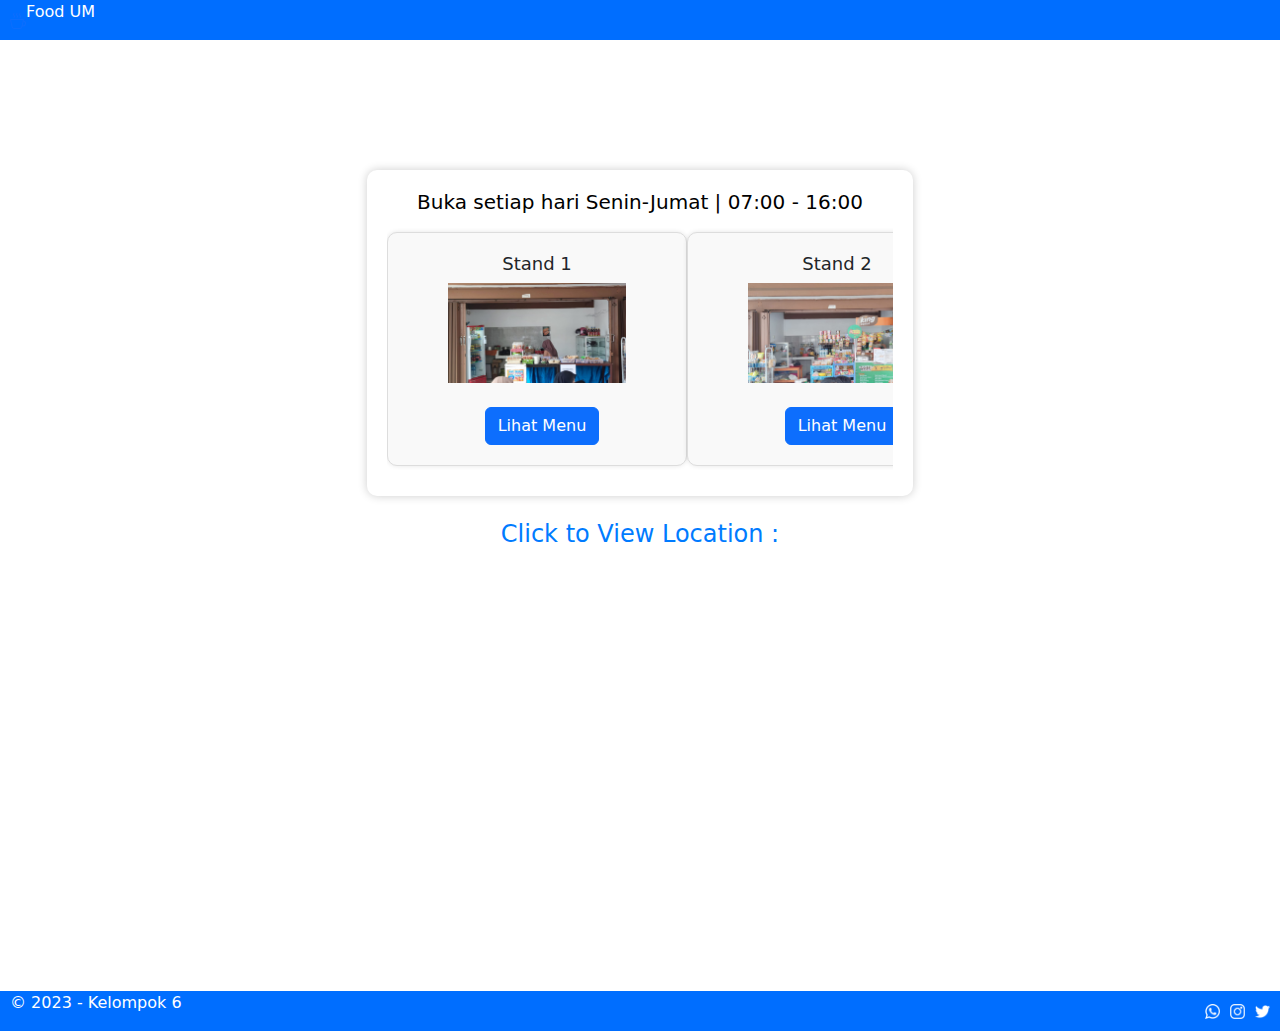
<file: stand-fis.html>
<!DOCTYPE html>
<html lang="en">
<head>
    <meta charset="UTF-8">
    <meta name="viewport" content="width=device-width, initial-scale=1.0">
    <link rel="stylesheet" href="style(1).css">
    <link rel="stylesheet" href="https://cdn.jsdelivr.net/npm/bootstrap@5.5.0/dist/css/bootstrap.min.css">
    <link rel="shortcut icon" href="https://um.ac.id/wp-content/uploads/2020/08/cropped-Lambang-UM-32x32.png">
    
    <title>Stand FIS - FOUM</title>
</head>
<body>
    <header>
        <div class="header-left">
            <a class="link-white" href="index.html">
                <svg xmlns="http://www.w3.org/2000/svg" width="16" height="16" fill="currentColor" class="bi bi-cup-hot" viewBox="0 0 16 16">
                    <path fill-rule="evenodd" d="M.5 6a.5.5 0 0 0-.488.608l1.652 7.434A2.5 2.5 0 0 0 4.104 16h5.792a2.5 2.5 0 0 0 2.44-1.958l.131-.59a3 3 0 0 0 1.3-5.854l.221-.99A.5.5 0 0 0 13.5 6H.5ZM13 12.5a2.01 2.01 0 0 1-.316-.025l.867-3.898A2.001 2.001 0 0 1 13 12.5ZM2.64 13.825 1.123 7h11.754l-1.517 6.825A1.5 1.5 0 0 1 9.896 15H4.104a1.5 1.5 0 0 1-1.464-1.175Z"/>
                    <path d="m4.4.8-.003.004-.014.019a4.167 4.167 0 0 0-.204.31 2.327 2.327 0 0 0-.141.267c-.026.06-.034.092-.037.103v.004a.593.593 0 0 0 .091.248c.075.133.178.272.308.445l.01.012c.118.158.26.347.37.543.112.2.22.455.22.745 0 .188-.065.368-.119.494a3.31 3.31 0 0 1-.202.388 5.444 5.444 0 0 1-.253.382l-.018.025-.005.008-.002.002A.5.5 0 0 1 3.6 4.2l.003-.004.014-.019a4.149 4.149 0 0 0 .204-.31 2.06 2.06 0 0 0 .141-.267c.026-.06.034-.092.037-.103a.593.593 0 0 0-.09-.252A4.334 4.334 0 0 0 3.6 2.8l-.01-.012a5.099 5.099 0 0 1-.37-.543A1.53 1.53 0 0 1 3 1.5c0-.188.065-.368.119-.494.059-.138.134-.274.202-.388a5.446 5.446 0 0 1 .253-.382l.025-.035A.5.5 0 0 1 4.4.8Zm3 0-.003.004-.014.019a4.167 4.167 0 0 0-.204.31 2.327 2.327 0 0 0-.141.267c-.026.06-.034.092-.037.103v.004a.593.593 0 0 0 .091.248c.075.133.178.272.308.445l.01.012c.118.158.26.347.37.543.112.2.22.455.22.745 0 .188-.065.368-.119.494a3.31 3.31 0 0 1-.202.388 5.444 5.444 0 0 1-.253.382l-.018.025-.005.008-.002.002A.5.5 0 0 1 6.6 4.2l.003-.004.014-.019a4.149 4.149 0 0 0 .204-.31 2.06 2.06 0 0 0 .141-.267c.026-.06.034-.092.037-.103a.593.593 0 0 0-.09-.252A4.334 4.334 0 0 0 6.6 2.8l-.01-.012a5.099 5.099 0 0 1-.37-.543A1.53 1.53 0 0 1 6 1.5c0-.188.065-.368.119-.494.059-.138.134-.274.202-.388a5.446 5.446 0 0 1 .253-.382l.025-.035A.5.5 0 0 1 7.4.8Zm3 0-.003.004-.014.019a4.077 4.077 0 0 0-.204.31 2.337 2.337 0 0 0-.141.267c-.026.06-.034.092-.037.103v.004a.593.593 0 0 0 .091.248c.075.133.178.272.308.445l.01.012c.118.158.26.347.37.543.112.2.22.455.22.745 0 .188-.065.368-.119.494a3.198 3.198 0 0 1-.202.388 5.385 5.385 0 0 1-.252.382l-.019.025-.005.008-.002.002A.5.5 0 0 1 9.6 4.2l.003-.004.014-.019a4.149 4.149 0 0 0 .204-.31 2.06 2.06 0 0 0 .141-.267c.026-.06.034-.092.037-.103a.593.593 0 0 0-.09-.252A4.334 4.334 0 0 0 9.6 2.8l-.01-.012a5.099 5.099 0 0 1-.37-.543A1.53 1.53 0 0 1 9 1.5c0-.188.065-.368.119-.494.059-.138.134-.274.202-.388a5.446 5.446 0 0 1 .253-.382l.025-.035A.5.5 0 0 1 10.4.8Z"/>
                </svg>
            </a>
            <p class="white-text">Food UM</p>
        </div>
        <div class="header-right">
            <div id="clock" class="white-text"></div>
        </div>
    </header>
    <div class="container text-center">
        <div class="center-content">
            <h1 id="welcome" class="white-text">Stand Kantin FIS</h1>
        </div>
        <div class="row mt-4">
            <div class="col-md-6 offset-md-3">
                <div class="machine">
                    <div class="center-content">
                        <h5 class="black-text">Buka setiap hari Senin-Jumat | 07:00 - 16:00</h5>
                    </div>
                    <div class="product-container">
                        <div id="product-scroll">
                            <!-- Produk akan ditampilkan di sini oleh JavaScript -->
                        </div>
                    </div>
                </div>
                <div id="result" class="mt-4"></div>
            </div>
        </div>
    </div>
    <div class="center-content">
        <h4 class="blue-text">Click to View Location :</h4>
    </div>
    <div class="center-content">
        <iframe src="https://www.google.com/maps/embed?pb=!1m18!1m12!1m3!1d3951.341878656968!2d112.61586417425974!3d-7.963576479365271!2m3!1f0!2f0!3f0!3m2!1i1024!2i768!4f13.1!3m3!1m2!1s0x2e78831da4c2c539%3A0xd057a7f29fc7eb19!2sKantin%20FIS!5e0!3m2!1sid!2sid!4v1700139994106!5m2!1sid!2sid" width="500" height="315" style="border:0;" allowfullscreen="" loading="lazy" referrerpolicy="no-referrer-when-downgrade"></iframe>
    </div>
    <br><br><br><br><br>
    <footer>
        <div class="footer-left">
            <p class="white-text">© 2023 - Kelompok 6</p>
        </div>
        <div class="footer-right">
            <a href="https://wa.me/+62881026959655" target="_blank"><img src="wa.png" class="ml-3" width="15"></a>
            <a href="https://instagram.com/miftaa_id?igshid=ZDdkNTZiNTM=" target="_blank"><img src="instagram.png" class="ml-3" width="15"></a>
            <a href="https://twitter.com/miftaa_id?t=ThDjpA4KnkYX2x5tiXmE1Q&s=09" target="_blank"><img src="twit.png" class="ml-3" width="15"></a>
        </div>
    </footer>
    <script src="scriptstand-fis.js"></script>
</body>
</html>
</file>
<file: style(1).css>
body {
    background-color: #f2f2f2;
}

.container {
    margin-top: 50px;
}

.center-content {
    display: flex;
    flex-direction: column;
    align-items: center;
    text-align: center;
}

.machine {
    background-color: #fff;
    border-radius: 10px;
    padding: 20px;
    box-shadow: 0px 0px 10px rgba(0, 0, 0, 0.2);
}

.machine h3 {
    font-size: 24px;
}

.products {
    display: flex;
    flex-wrap: wrap;
    justify-content: center;
    gap: 20px;
}

.product {
    background-color: #f9f9f9;
    border: 1px solid #ddd;
    border-radius: 10px;
    padding: 20px;
    text-align: center;
    box-shadow: 0px 0px 5px rgba(0, 0, 0, 0.1);
}

.product h4 {
    font-size: 18px;
}

.product p {
    font-size: 14px;
    color: #888;
}

.white-button {
    background-color: #666666;
    color: #ffffff;
    border: none;
    border-radius: 5px;
    padding: 5px 15px;
    cursor: pointer;
    box-shadow: 0px 0px 5px rgba(0, 0, 0, 0.1);
}

.white-button:hover {
    background-color: #3f3f3f;
}

.black-button {
    background-color: #000000;
    color: #fff;
    border: none;
    border-radius: 5px;
    padding: 5px 15px;
    cursor: pointer;
    box-shadow: 0px 0px 5px rgba(255, 255, 255, 0.1);
}

.black-button:hover {
    background-color: #393939;
}

.red-button {
    background-color: #ff0000;
    color: #fff;
    border: none;
    border-radius: 5px;
    padding: 5px 15px;
    cursor: pointer;
}

.red-button:hover {
    background-color: #b90000;
}

.buy-button {
    background-color: #007bff;
    color: #fff;
    border: none;
    border-radius: 5px;
    padding: 5px 15px;
    cursor: pointer;
}

.buy-button:hover {
    background-color: #0056b3;
}

#result {
    font-size: 18px;
    font-weight: bold;
    color: #007bff;
    margin-top: 20px;
}

.buy-button:not(:first-child) {
    margin-left: 10px;
}

.product-container {
    display: flex;
    flex-wrap: no-wrap;
    overflow-x: auto;
    gap: 20px;
    padding: 10px 0;
}

.product {
    background-color: #f9f9f9;
    border: 1px solid #ddd;
    border-radius: 10px;
    padding: 20px;
    text-align: center;
    box-shadow: 0px 0px 5px rgba(0, 0, 0, 0.1);
    flex: 0 0 auto;
    min-width: 300px;
}

.product-container {
    overflow: hidden;
}

#product-scroll {
    display: flex;
    flex-direction: row;
    animation: scroll 15s linear infinite; /* Ubah durasi sesuai keinginan */
    white-space: nowrap;
}

.product {
    background-color: #f9f9f9;
    border: 1px solid #ddd;
    border-radius: 10px;
    padding: 20px;
    text-align: center;
    box-shadow: 0px 0px 5px rgba(0, 0, 0, 0.1);
    flex: 0 0 auto;
    min-width: 300px;
}

@keyframes scroll {
    0% {
        transform: translateX(0);
    }
    100% {
        transform: translateX(-100%);
    }
}

.blue-text {
    color: #007bff;
}

#payment-screen {
    display: none;
}

.sell-button {
    background-color: #007bff;
    color: #fff;
    border: none;
    border-radius: 5px;
    padding: 5px 15px;
    cursor: pointer;
}

.cancel-button {
    background-color: #ff0000;
    color: #fff;
    border: none;
    border-radius: 5px;
    padding: 5px 15px;
    cursor: pointer;
}

.red-text {
    color: red;
    font-size: 18px; /* Ukuran font untuk "Uang Anda kurang" */
    text-align: center; /* Mengatur teks ke tengah */
}

.red-button:hover {
    background-color: #b30000;
}

#payment-screen {
    display: none;
}

.product img {
    max-width: 100px;
    max-height: 100px;
}

/* Gambar produk besar pada tampilan setelah mengklik "Beli" */
#selected-product-image {
    max-width: 300px;
    max-height: 300px;
}

.red-text {
    color: red;
    text-align: center;
}

#payment-screen {
    display: none;
}

/* Efek perubahan warna neon untuk Selamat datang */
@keyframes neonColor {
    0% { color: rgb(235, 235, 255); }
    25% { color: rgb(86, 86, 172); }
    50% { color: rgb(0, 0, 255); }
    75% { color: #007bff; }
    100% { color: rgb(0, 0, 140); }
}

.black-text {
    color: rgb(0, 0, 0);
    
}

.white-text {
    color: white;
    
}

header {
    background-color: rgb(0, 110, 255);
    display: flex;
    justify-content: space-between;
    padding: 0px;
}

.header-left {
    display: flex;
    align-items: center;
    margin-left: 10px;
}

.header-right {
    display: flex;
    align-items: center;
}

#clock {
    font-size: 14px;
    margin-right: 10px;
}

footer {
    background-color: rgb(0, 110, 255);
    display: flex;
    justify-content: space-between;
    padding: 0px;
}

.footer-left {
    display: flex;
    align-items: center;
    margin-left: 10px;
}

.footer-right {
    display: flex;
    align-items: center;
}

footer a img {
    margin-right: 10px;
}
</file>
